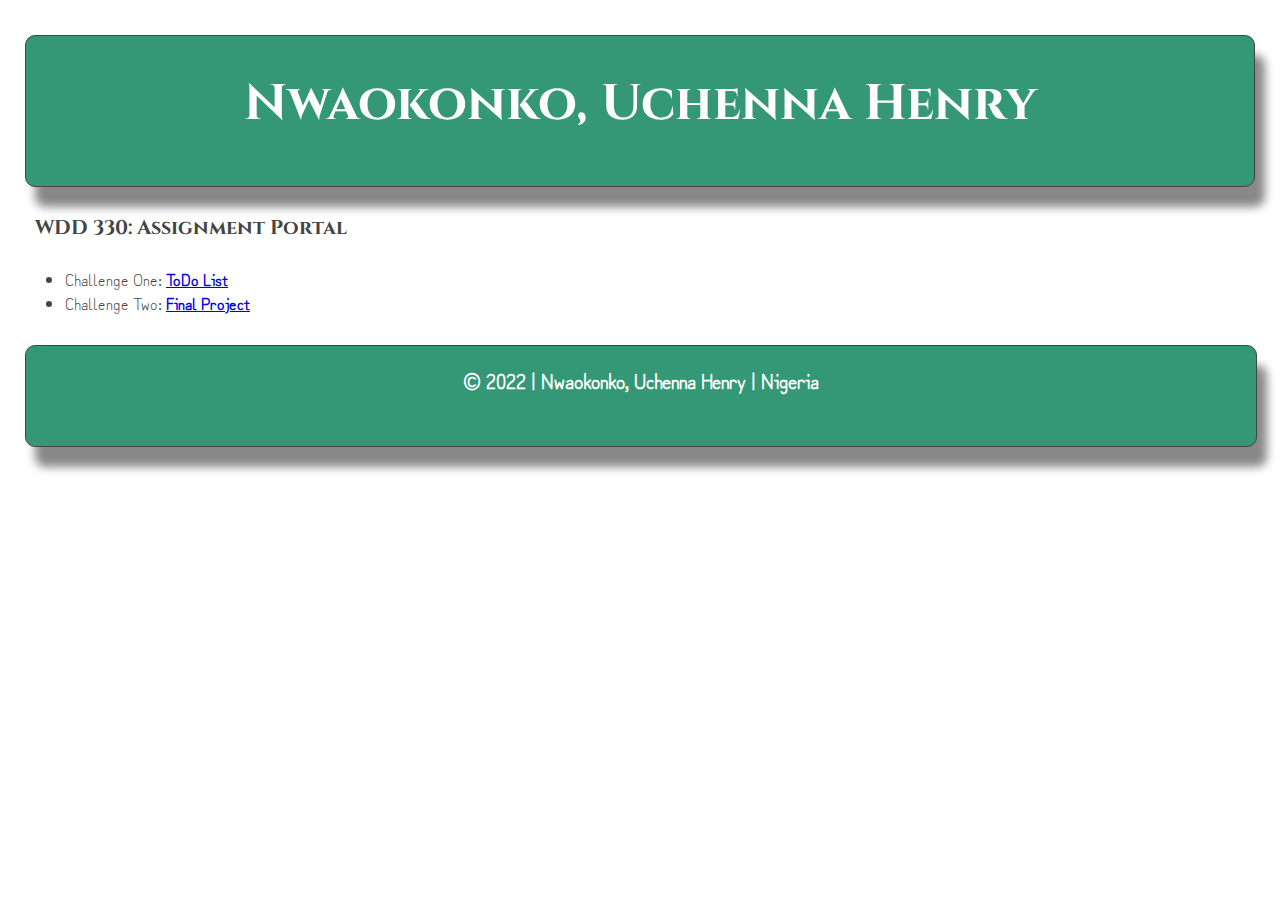
<file: index.html>
<!DOCTYPE html>
<html lang="en">
<head>
    <meta charset="UTF-8">
    <meta name="viewport" content="width=device-width, initial-scale=1.0">
    <title>COURSE HOMEPAGE</title>
    <link rel="preconnect" href="https://fonts.googleapis.com">
    <link rel="preconnect" href="https://fonts.gstatic.com" crossorigin>
    <link href="https://fonts.googleapis.com/css2?family=IBM+Plex+Serif:ital,wght@1,100;1,200;1,400;1,700&display=swap" rel="stylesheet">
    
    <link rel="stylesheet" href="home.css"/>

</head>
<body>
    <div id="content">
    <header>
        <div id="pic-area">
            <h1 class="name">Nwaokonko, Uchenna Henry</h1>
            </div>
    </header>
    <main>
    <div id="homegrid">
        <h2 class="intro">WDD 330: Assignment Portal</h2>
        <ul>
            <li>Challenge One: <a href="/Web-Frontend-2/challlenge_one/todo.html" target="_blank">ToDo List</a></li>
            <li>Challenge Two: <a href="/Web-Frontend-2/project/note.html" target="_blank">Final Project</a></li>
        </ul>
    </div>
</main>
<footer>
    <div id="summary">
        <p>&copy; 2022 | Nwaokonko, Uchenna Henry | Nigeria</p>
    </div>
</footer>
</div>
</body>


</html>
</file>
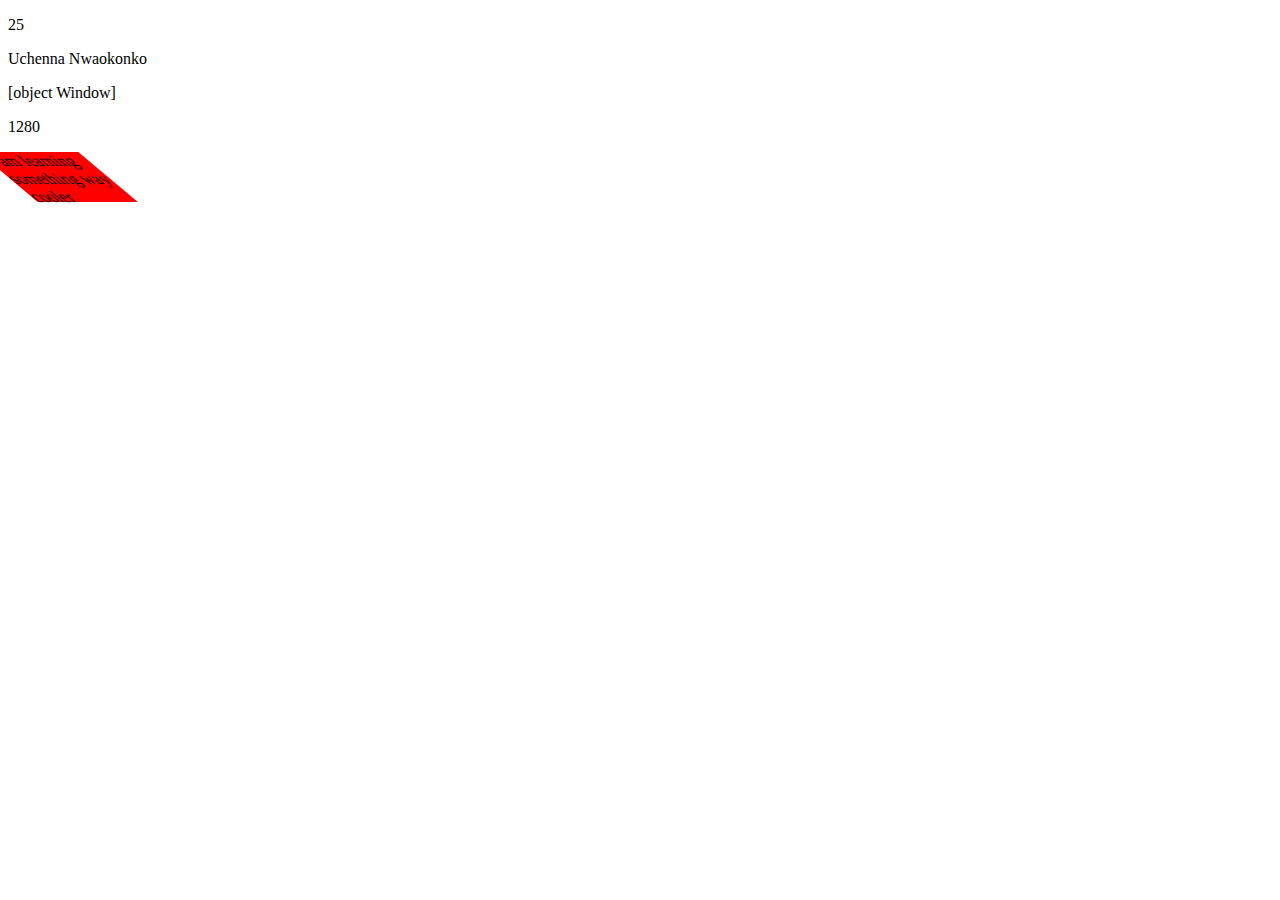
<file: hero.html>
<!doctype html>
<html lang="en">
<head>
<meta charset="utf-8">
<title>Justice League</title>
<style>
    div{
        height: 50px;
        width: 100px;
        background-color: red;
        transform: translate(50px, 100px);
        transform: skew(50deg);
        
    }
    div:hover{
        transform: rotatez(150deg);
        transition: width 2s;
        animation-name: inherit;
        animation-duration: 4s;
    }
</style>

</head>
<body>
    <p id="demo"></p>
    <p id="demo1"></p>
    <p id="show"></p>
    <p id="screen"></p>
    <div>
            <p>I am learning something way cooler</p>
    </div>
</body>
<script src="js/main.js"></script>
</html>
</file>
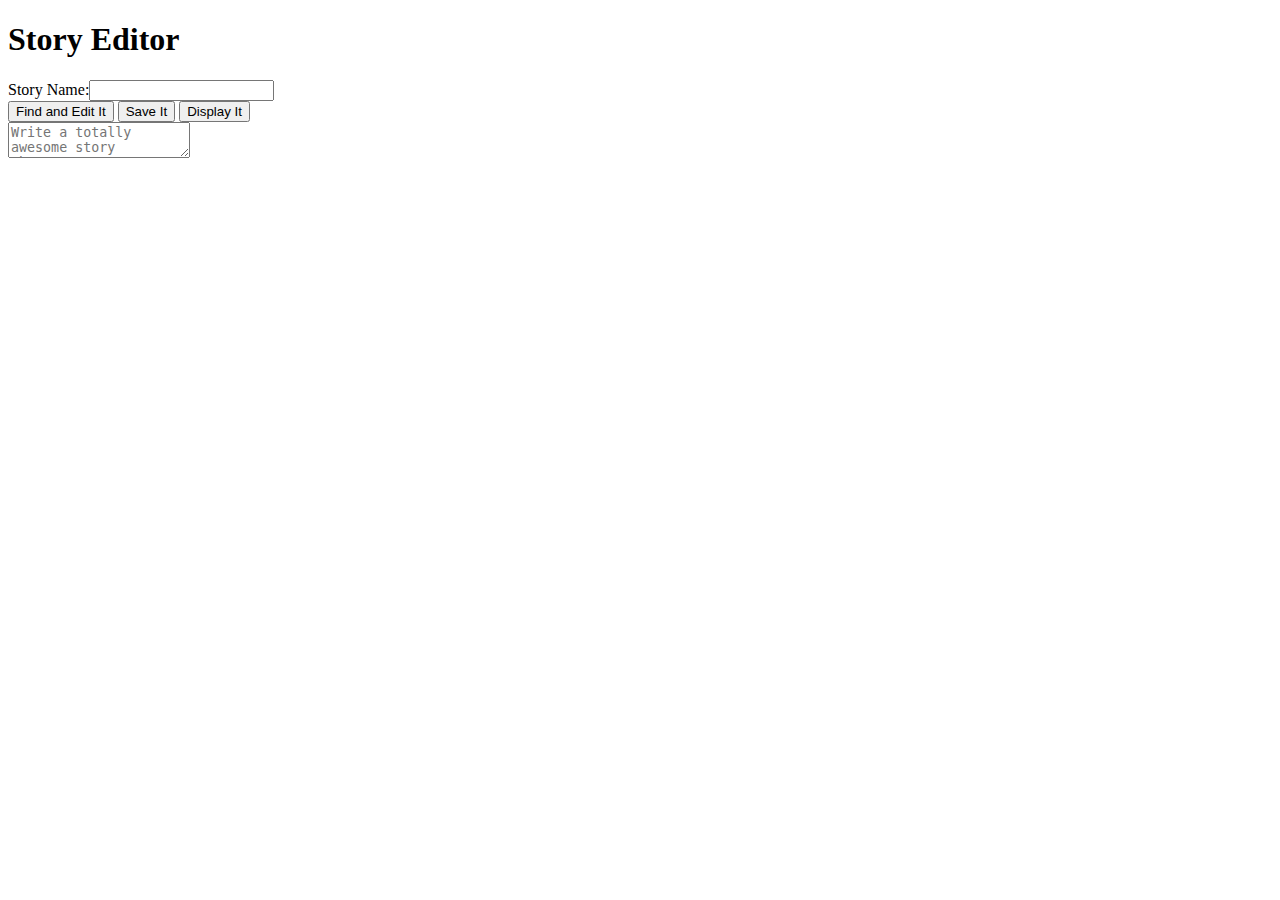
<file: localStore.html>
<!doctype html>
 <html>
 <head>
 <title>Week 1 Notes</title>

 <script>
    function loadStory(){
        var StoryName = document.getElementById("name_input").value;
        var storyHTML = localStorage.getItem(StoryName);
        document.getElementById("story_editor").value = storyHTML;
    }
    function saveStory(){
        var StoryName = document.getElementById("name_input").value;
        var story = document.getElementById("story_editor").value;
        localStorage.setItem(StoryName, story);
    }
    function displayStory(){
        var story = document.getElementById("story_editor").value;
        document.getElementById("story_display").innerHTML = story;
    }
</script>


 </head>

 <body>
    <h1>Story Editor</h1>
 Story Name:<input id=name_input></input>
<section>
<button onclick="loadStory()">Find and Edit It</button>
<button onclick="saveStory()">Save It</button>
<button onclick="displayStory()">Display It</button>
</section>
<textarea id="story_editor" placeholder="Write a totally awesome story
 here."></textarea>
<section id="story_display"></section>
 </body>
 </html>
</file>
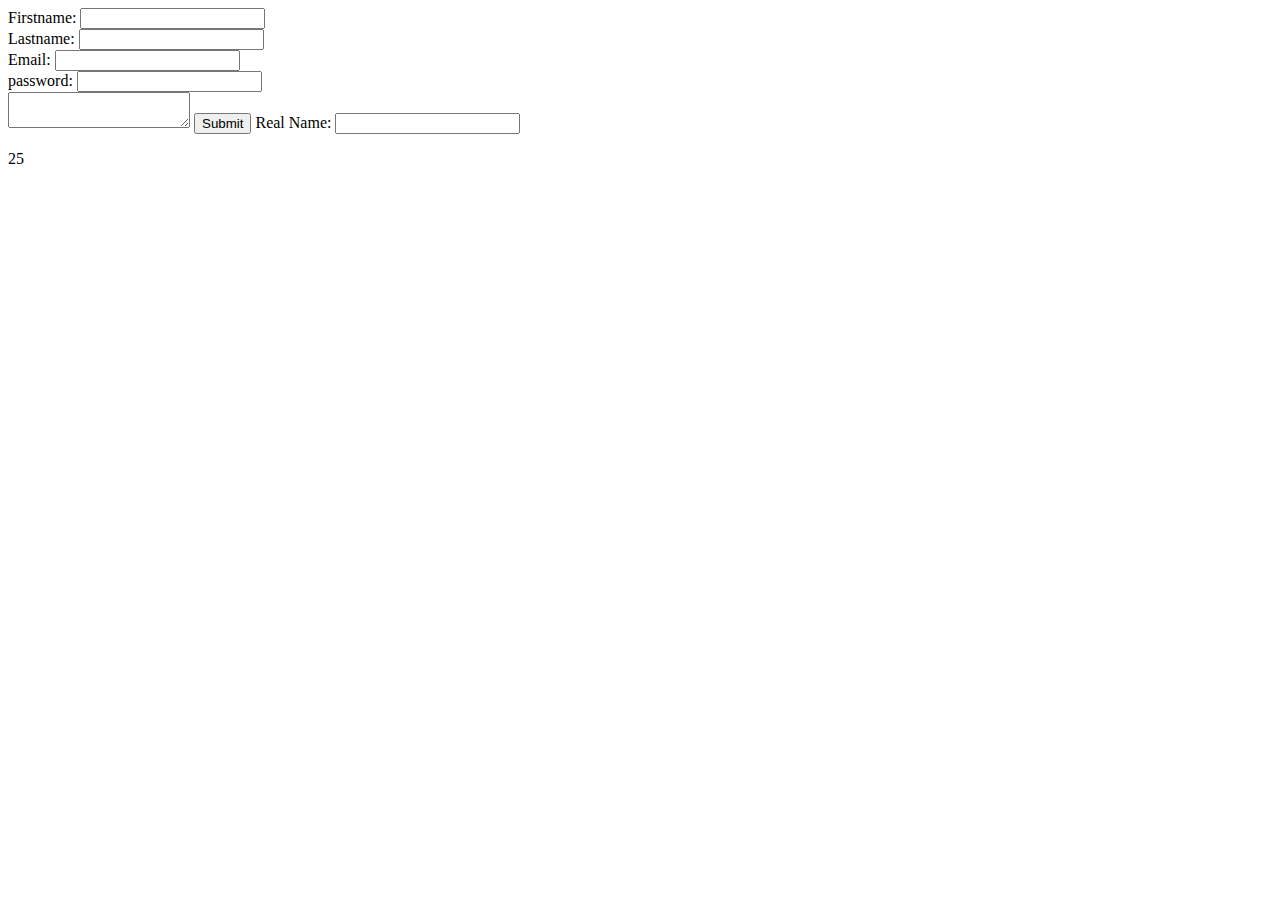
<file: practise.html>
<!doctype html>
<html>
<head>
<title>Week 1 Notes</title>

</head>

<body>
  <!--<p id="sum"></p>
  <textarea id="content"></textarea>
  <button type="submit" onclick="testdisplay()">Save</button>
  <div id="test"></div>-->
  <form name="search">
    <label>Firstname: <input type="text" name="fname" required></label><br>
    <label>Lastname: <input type="text" name="lname" required></label><br>
    <label>Email: <input type="email" name="email" required></label><br>
    <label>password: <input type="password" name="password" pattern="(?=.*\d)(?=.*[a-z])(?=.*[A-Z]).{8,}" title="Must contain at least one number and one uppercase and lowercase letter, and at least 8 or more characters" required></label><br>
    <textarea></textarea>
    <input type="submit" value="Submit" id="pp"/>
    <label for='realName'>Real Name:
      <input type='password' name='realName' id='realName'></label>
  </form>
  <p id="demo"></p>
  <p id="live"></p>
  
</body>
<script src="js/main.js">
  
</script>
</html>
</file>
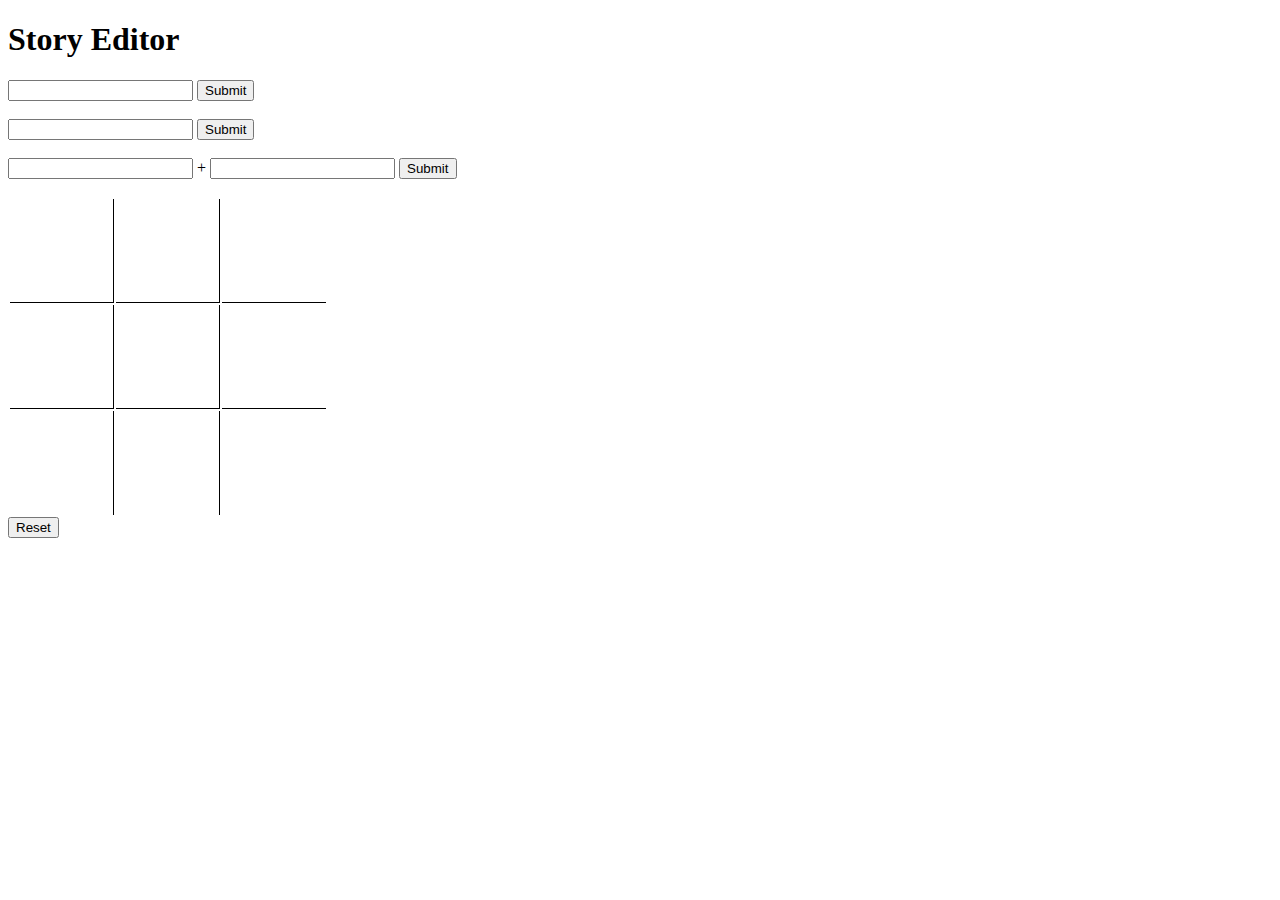
<file: revise.html>
<!doctype html>
<html>
<head>
<title>Week 1 Notes</title>

<style>
    /* styles for the table based board */
    .board {
      width: 320px;
      height: 320px;
    }
    .board td,
    .board tr {
      width: 33.3%;
      height: 33.3%;
    }
    .board td {
      border-right: 1px solid;
      border-bottom: 1px solid;
      font-size: 5em;
      text-align: center;
    }
    .board td:last-child {
        border-right: 0;
      }
      .board tr:last-child td {
        border-bottom: 0;
      }
</style>

<script>
    function reqOne(){
       const input = document.getElementById("req1").value;
        const displayOut = document.getElementById("display").innerHTML = input;
    }
    function reqTwo(){
        const inp = document.getElementById("req2").value;
        const inputInt = parseInt(inp);
        const disOut = document.getElementById("result").innerHTML = sum(inputInt) ;
    }
    function sum(num){
        let total = 0;
        for(let i = 1; i <= num; i++){
            total += i;
        }
        return total;
    }
    function reqThree(){
        const inp1 = document.getElementById("req3").value;
        const inp2 = document.getElementById("req3i").value;
        const inputInt1 = parseInt(inp1);
        const inputInt2 = parseInt(inp2);
        const ans = inputInt1 + inputInt2;
        const dis = document.getElementById("answer").innerHTML = ans;
    }

</script>
    
</head>

<body>
   <h1>Story Editor</h1>
   <input type="text" id="req1">
   <button type="submit" id="btn" onclick="reqOne()">Submit</button>
   <div id="display"></div>
<br>
   <input type="text" id="req2">
   <button type="submit" id="btn" onclick="reqTwo()">Submit</button>
   <div id="result"></div>
   <br>
   <input type="text" id="req3"> + <input type="text" id="req3i">
   <button type="submit" id="btn" onclick="reqThree()">Submit</button>
   <div id="answer"></div>
   <br>

   <div>
    <table class="board">
        <tr>
            <td></td>
            <td></td>
            <td></td>
        </tr>
        <tr>
            <td></td>
            <td></td>
            <td></td>
        </tr>
        <tr>
            <td></td>
            <td></td>
            <td></td>
        </tr>
    </table>
    <button type="reset" id="reset">Reset</button>
   </div>


</body>
</html>
</file>
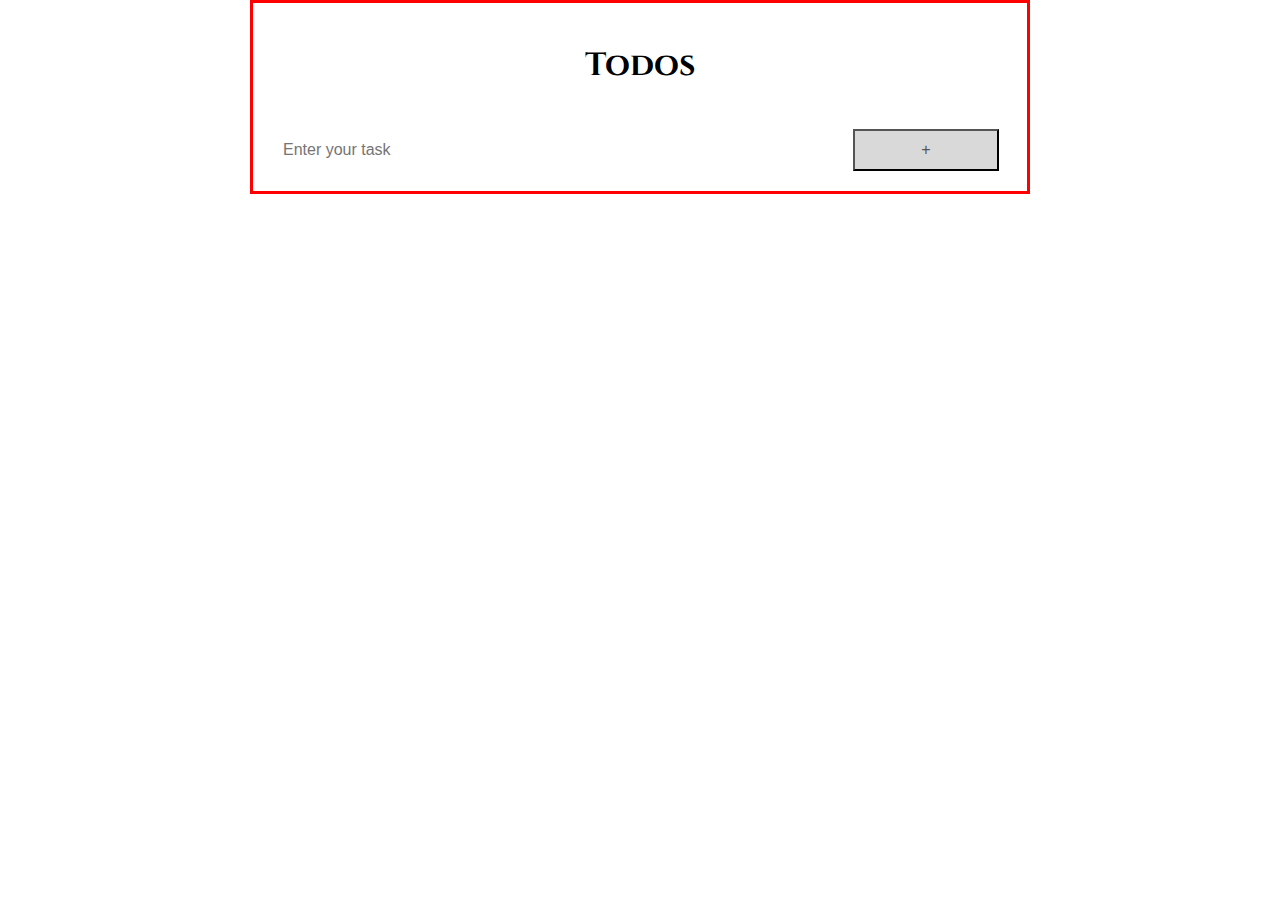
<file: todo.html>
<!DOCTYPE html>
<html>
  <head>
    <title>ToDo App</title>
    <link rel="stylesheet" href="todo.css">
  </head>
  <body>
    <div id="container">
    <div id="todo">
        <h1>Todos</h1>
        <ul id="todoList">
            
        </ul>
        <input type="text" id="task" placeholder="Enter your task">
        <button type="button" id="btnAdd" onclick="newtask()">+</button>
    </div>
    </div>
  </body>
  <script src="todo.js"></script>
</html>
</file>
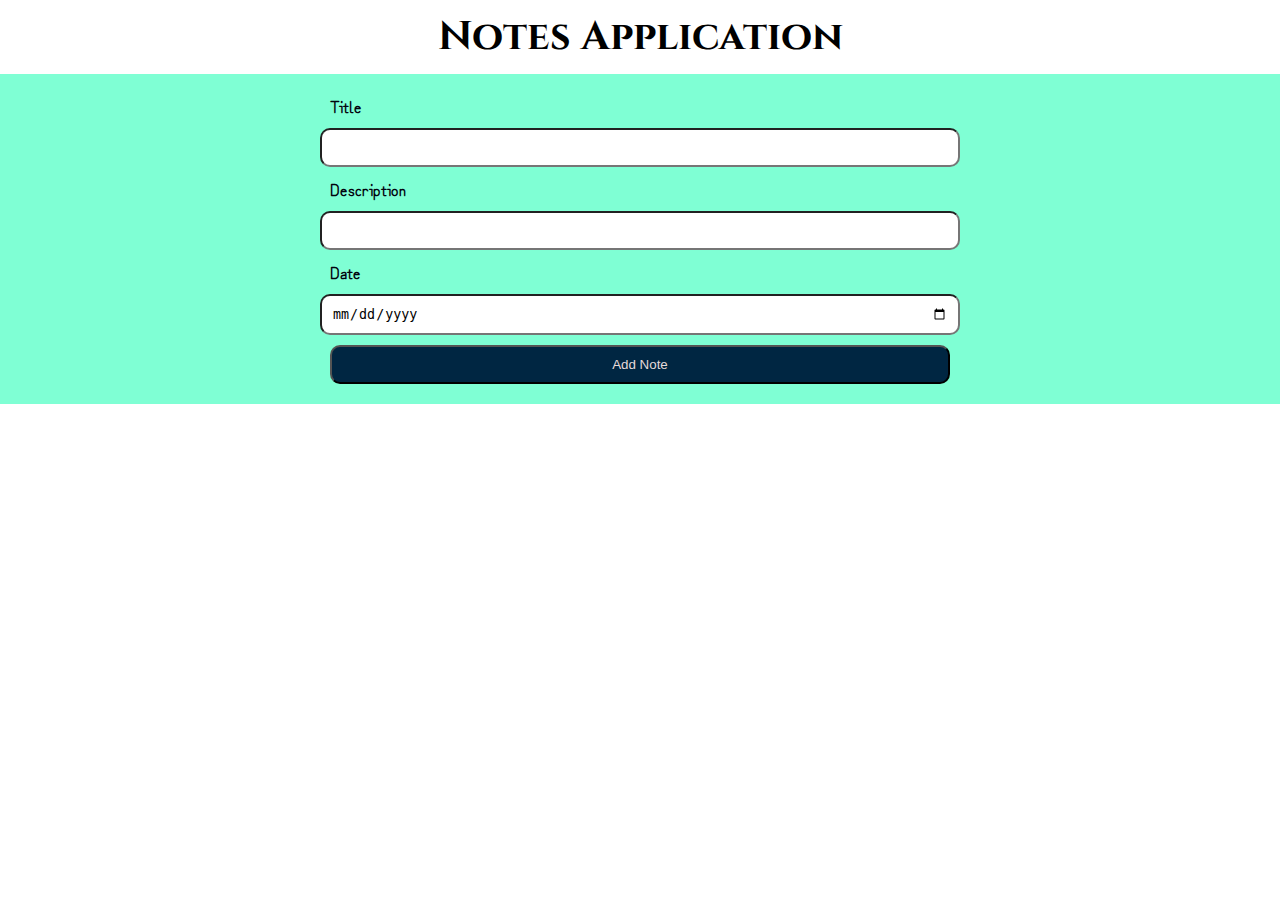
<file: Project/note.html>
<!doctype html>
<html lang="en">
<head>
<meta charset="utf-8">
<title>Make Note</title>
<link rel="stylesheet" href="note.css">
</head>
<body>
  <main>
    <div>
        <div>
            <h3>Notes Application</h3>
        </div>
        <div id="form-container">
            <form>
                <label for="title">Title</label>
                <input type="text" name="title" id="title" required>
                <label for="description">Description</label>
                <input type="text" name="description" id="desc" required>
                <label for="date">Date</label>
                <input type="date" name="date" id="date" required>
                <input type="submit" value="Add Note" class="subBtn">
            </form>
            <div class="notes-container">
                <ul></ul>
            </div>
            
        </div>
        

    </div>
  </main>
  <script src="note.js"></script>
</body>

</html>
</file>
<file: home.css>
@import url("https://fonts.googleapis.com/css2?family=Cinzel:wght@600&family=Zen+Kurenaido&display=swap");

body {
    background-color: white;
    padding: 5px 25px;
    margin: 0;
    color: #444;
  }

  body p {
    font-family: "Zen Kurenaido", sans-serif;
    font-size: 20px;
  }
  #pic-area {
    margin-top: 30px;
    height: 150px;
    background-color:rgb(52, 151, 118);
    border: 1px solid;
    border-radius: 10px;
    box-shadow: 10px 20px 10px #888888;
  }
  h1{
    font-family: "Cinzel", serif;
    font-size: 50px;
    color: white;
    text-align: center;
    
  }
  h2{
    font-family: "Cinzel", serif;
    font-size: 20px;
    padding: 10px;
  }
  
  #homegrid ul li{
    font-size: 16px;
    font-family: "Zen Kurenaido", sans-serif;
  }

   #homegrid p{
    border-top: 10px double;
  }
  
  #homegrid ul li a{
    font-weight: bold;
  }

  #summary{
    margin-top: 30px;
    width: 100%;
    height: 100px;
    background-color:rgb(52, 151, 118);
    text-align: center;
    border: 1px solid;
    border-radius: 10px;
    box-shadow: 10px 20px 10px #888888;
  }
 #summary p{
   color: white;
   font-weight: bold;
 }
</file>
<file: todo.css>
@import url("https://fonts.googleapis.com/css2?family=Cinzel:wght@600&family=Zen+Kurenaido&display=swap");

body {
    margin: 0;
    min-width: 250px;
  }
h1{
    font-family: "Cinzel", serif;
    text-align: center;
}
#container{
    margin: 0 250px ;
    padding: 20px;
    border: 3px solid red;   
}
ul {
    margin: 0;
    padding: 0;
  }
  /* Style the list items */
ul li {
    cursor: pointer;
    position: relative;
    padding: 12px 8px 12px 40px;
    font-family:  "Zen Kurenaido", sans-serif;
    list-style-type: none;
    background: #eee;
    font-size: 18px;
    transition: 0.2s;
    
    /* make the list items unselectable */
    -webkit-user-select: none;
    -moz-user-select: none;
    -ms-user-select: none;
    user-select: none;
}
ul li:nth-child(odd) {
    background: #f9f9f9;
  }
  /* Darker background-color on hover */
ul li:hover {
    background: #ddd;
  }
  
  /* When clicked on, add a background color and strike out text */
  ul li.checked {
    background: #888;
    color: #fff;
    text-decoration: line-through;
  }
  /* Add a "checked" mark when clicked on */
  ul li.checked::before {
    content: '';
    position: absolute;
    border-color: #fff;
    border-style: solid;
    border-width: 0 2px 2px 0;
    top: 10px;
    left: 16px;
    transform: rotate(45deg);
    height: 15px;
    width: 7px;
  }
  /* Style the close button */
.close {
    position: absolute;
    right: 0;
    top: 0;
    padding: 12px 16px 12px 16px;
  }
  
  .close:hover {
    background-color: #f44336;
    color: white;
  }
  /* Style the input */
input {
    margin-top: 20px;
    border: none;
    border-radius: 0;
    width: 75%;
    padding: 10px;
    /*float: left;*/
    font-size: 16px;
  }
  
  /* Style the "Add" button */
  #btnAdd {
    padding: 10px;
    margin-top: 20px;
    margin-left: 5px;
    width: 20%;
    background: #d9d9d9;
    color: #555;
    /*float: left;*/
    text-align: center;
    font-size: 16px;
    cursor: pointer;
    
  }
  
  #btnAdd:hover {
    background-color: #bbb;
  }
</file>
<file: Project/note.css>
@import url("https://fonts.googleapis.com/css2?family=Cinzel:wght@600&family=Zen+Kurenaido&display=swap");

*{
    margin: 0px;
    padding: 0px;
}
h3,h6{
    font-family: "Cinzel", serif;
}


body p{
    font-family: "Zen Kurenaido", sans-serif;
    font-size: 20px;
}

h3{
    text-align: center;
    padding: 10px;
    font-size: 40px;
    
}
form{
    display: flex;
    flex-direction: column;
    padding: 10px;
    width: 50%;
    margin: auto;
}

input{
    border-radius: 10px;
    padding: 10px;
}
.subBtn{
    padding: 10px;
    margin: 10px;
    background: #002642;
    color: #E5DADA;
    cursor: pointer;
}
.subBtn:hover{
    background: blue;
}
label{
    font-family: "Zen Kurenaido", sans-serif;
    padding: 10px;
    color: #02040F;
    font-weight: bolder;
}
#form-container{
    background-color: aquamarine;
}
.notes-container{
    width: 50%;
    margin: auto;
}

ul{
   display: flex;
   flex-direction: column;
    list-style-type: none;
}
li{
    background-color: #ffffff;
    position: relative;
    margin-top: 10px;
    padding: 10px;
    border-radius: 10px;
    box-shadow: 10px 10px 20px #ccc;
}

li h6{
    font-size: 25px;
    padding: 10px;
    color: #4e0808;
}
li p{
    color: 20px;
    padding: 10px;
}

li caption{
    position: absolute;
    bottom: 0;
    right: 0;
    padding: 10px;

}
li:hover{
    border-radius: 50px 150px;
    
}
</file>
